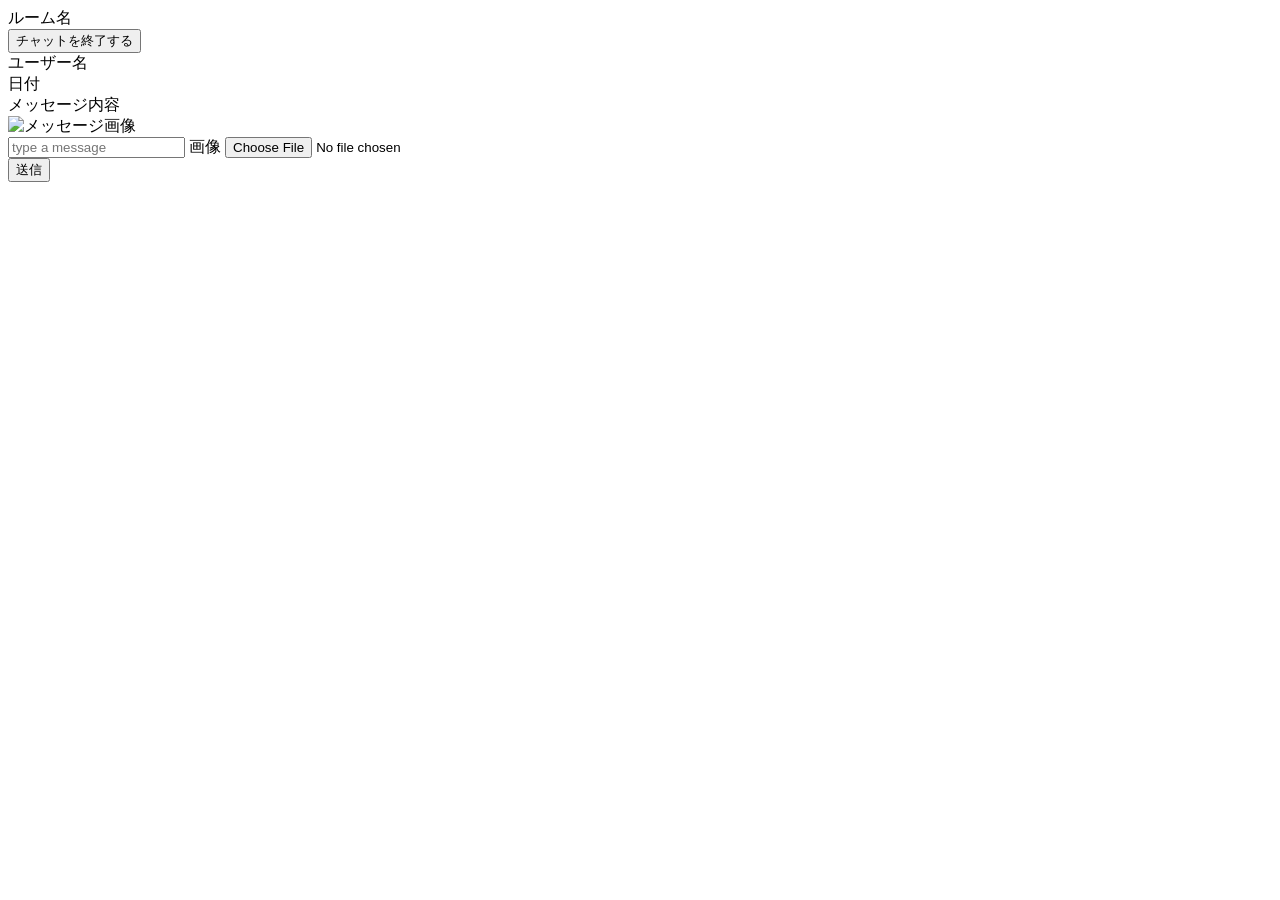
<file: src/main/resources/templates/main_chat.html>
<!DOCTYPE html>
<html xmlns:th="http://www.thymeleaf.org" lang="ja">

<div th:fragment="main_chat">

  <div class="chat-header">
    <div class="left-header">
      <div class="header-title" th:text="${room.name}">ルーム名</div>
    </div>

    <div class="right-header">
      <div class="header-button">
        <form th:action="@{/rooms/{roomId}/delete(roomId=${room.id})}" method="post">
          <input type="submit" value="チャットを終了する" />
          <!-- 削除ボタンの実装 -->
        </form>
      </div>
    </div>
  </div>


  <div class="messages">
    <div th:each="message : ${messages}" class="message">

      <div class="upper-message">
        <div class="message-user" th:text="${message.user.name}">ユーザー名</div>
        <div class="message-date" th:text="${#dates.format(message.createdAt, 'yyyy/MM/dd HH:mm:ss')}">日付</div>
      </div>

      <div class="lower-message">
        <div class="message-content" th:text="${message.content}">メッセージ内容</div>
      </div>
      <div th:if="${message.image}">
        <img th:src="@{${message.image}}" alt="メッセージ画像" style="width: 500px; height: 500px;" />
      </div>
    </div>
  </div>

  <form th:action="@{/rooms/{roomId}/messages(roomId=${room.id})}" method="post" th:object="${messageForm}" class="form"
    enctype="multipart/form-data">
    <div class="form-input">
      <input th:field="*{content}" class="form-message" placeholder="type a message">
      <label class="form-image">
        <span class="image-file">画像</span>
        <input type="file" th:field="*{image}" class="hidden">
      </label>
    </div>
    <input class="form-submit" type="submit" value="送信">
  </form>


</div>

</html>
</file>
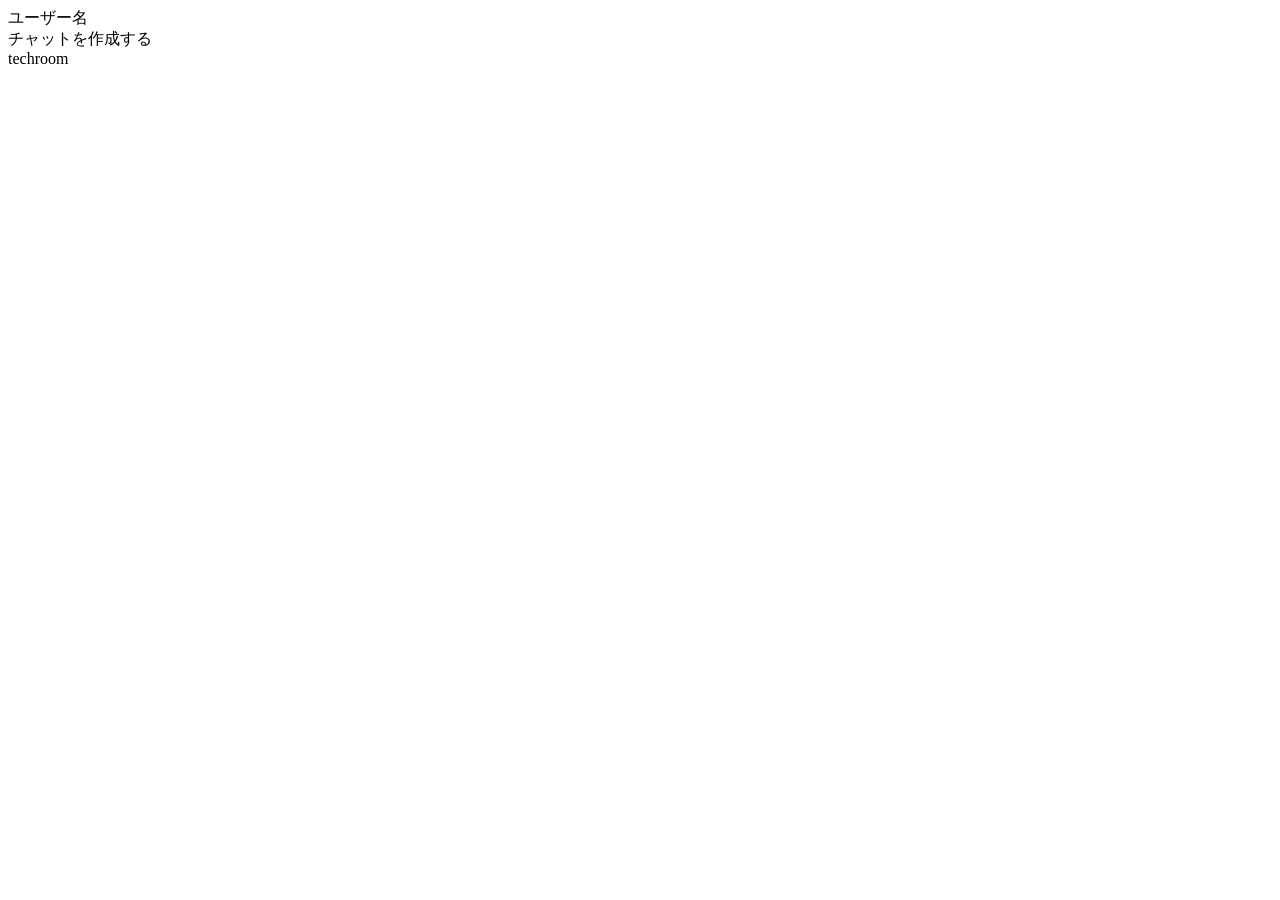
<file: src/main/resources/templates/side_bar.html>
<!DOCTYPE html>
<html xmlns:th="http://www.thymeleaf.org" lang="ja">

<div th:fragment="side_bar">

  <div class="side-bar-header">
    <div class="header-name">
      <a th:href="@{/users/{userId}/edit(userId=${user.id})}" th:text="${user.name}">ユーザー名</a>
      <!-- ユーザー名をクリックすると編集画面へ遷移するリンク -->
    </div>
    <div class="create-room">
      <a th:href="@{/rooms/new}">チャットを作成する</a>
      <!-- チャットを作成するボタンにパスを設定 -->
    </div>
  </div>
  <div class="rooms">
    <div th:each="room : ${rooms}" class="room">
      <!-- roomsの中にroomがたくさん -->
      <div class="room-name">
        <a th:href="@{/rooms/{roomId}/messages(roomId=${room.id})}" th:text="${room.name}">techroom</a>

        <!--URLのリンクを設定  -->

      </div>
    </div>
  </div>

</div>

</html>
</file>
